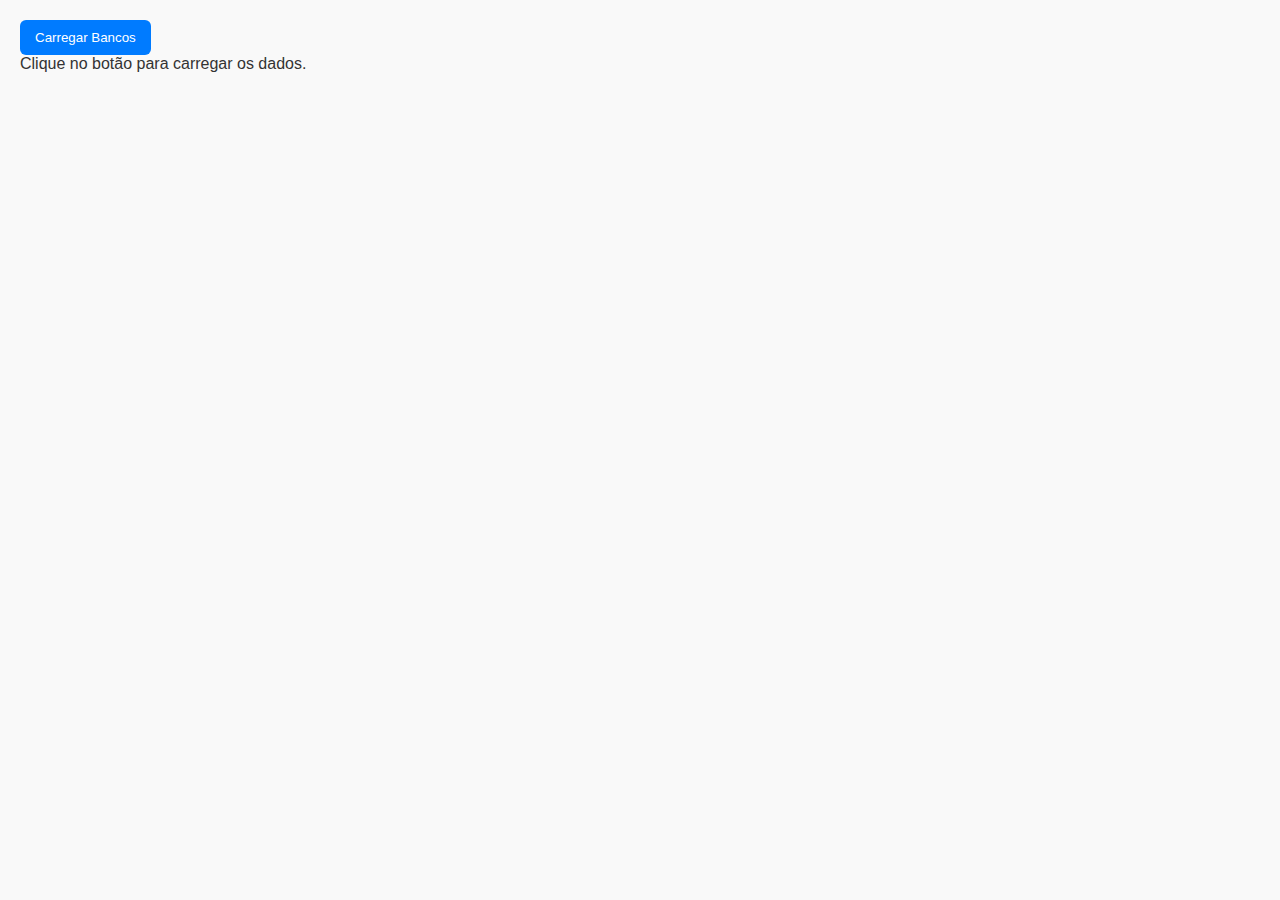
<file: 8 Promessas/index.html>
<!DOCTYPE html>
<html lang="pt-BR">
<head>
  <meta charset="UTF-8" />
  <title>Fetch com Promise then/catch</title>
  <link rel="stylesheet" href="estilo8.css">
</head>
<body>
  <button id="btnCarregar">Carregar Bancos</button>
  <div id="resultado">Clique no botão para carregar os dados.</div>

  <script src="funcoes.js"></script>
  <script>
    const btn = document.getElementById("btnCarregar");
    btn.addEventListener("click", () => {
      fetch("https://jsonplaceholder.typicode.com/users")
        .then(response => {
          if (!response.ok) {
            throw new Error("Erro na resposta da API");
          }
          return response.json();
        })
        .then(data => {
          montarTabela(
            data,
            ["Nome", "Email", "Cidade"],
            ["name", "email", "address.city"],
            "resultado"
          );
        })
        .catch(error => {
          document.getElementById("resultado").innerHTML = `<p style="color:red;">Erro: ${error.message}</p>`;
        });
    });
  </script>
</body>
</html>
</file>
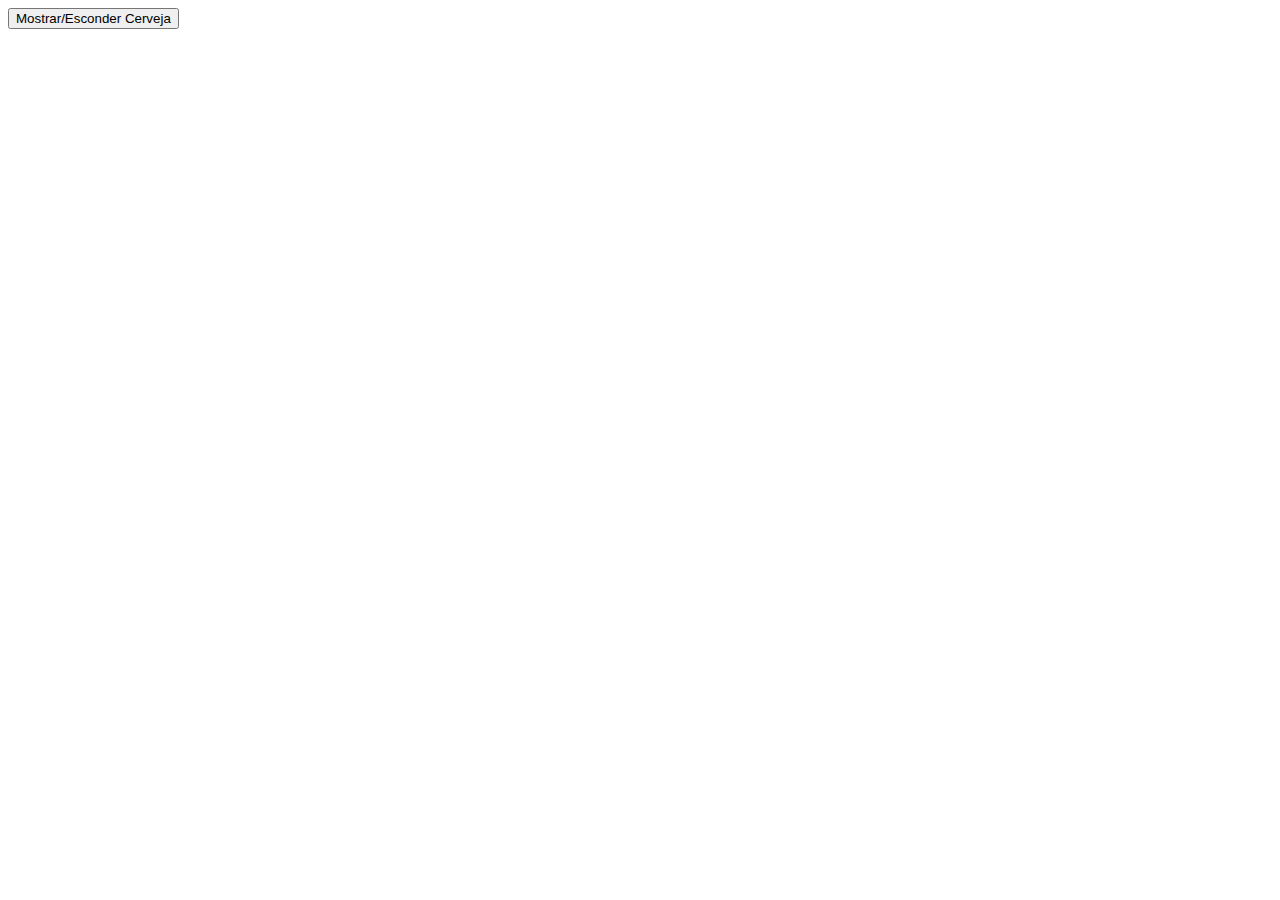
<file: 3_JavaScript_básico.html>
<!DOCTYPE html>
<html>
<head>
    <meta charset="UTF-8">
    <title>Cervejas Simples</title>
</head>
<body>
    <div id="containerBotao">
        <button id="botaoAcao">Mostrar/Esconder Cerveja</button>
    </div>

    <div id="containerCerveja">
        </div>

    <script>
        const botao = document.getElementById("botaoAcao");
        const containerCerveja = document.getElementById("containerCerveja");
        let cervejaVisivel = false;

        botao.addEventListener("click", () => {
            if (cervejaVisivel) {
                containerCerveja.innerHTML = '';
                cervejaVisivel = false;
            } else {
                containerCerveja.innerHTML = '<h1>Guinness</h1>';
                cervejaVisivel = true;
            }
        });
    </script>
</body>
</html>
</file>
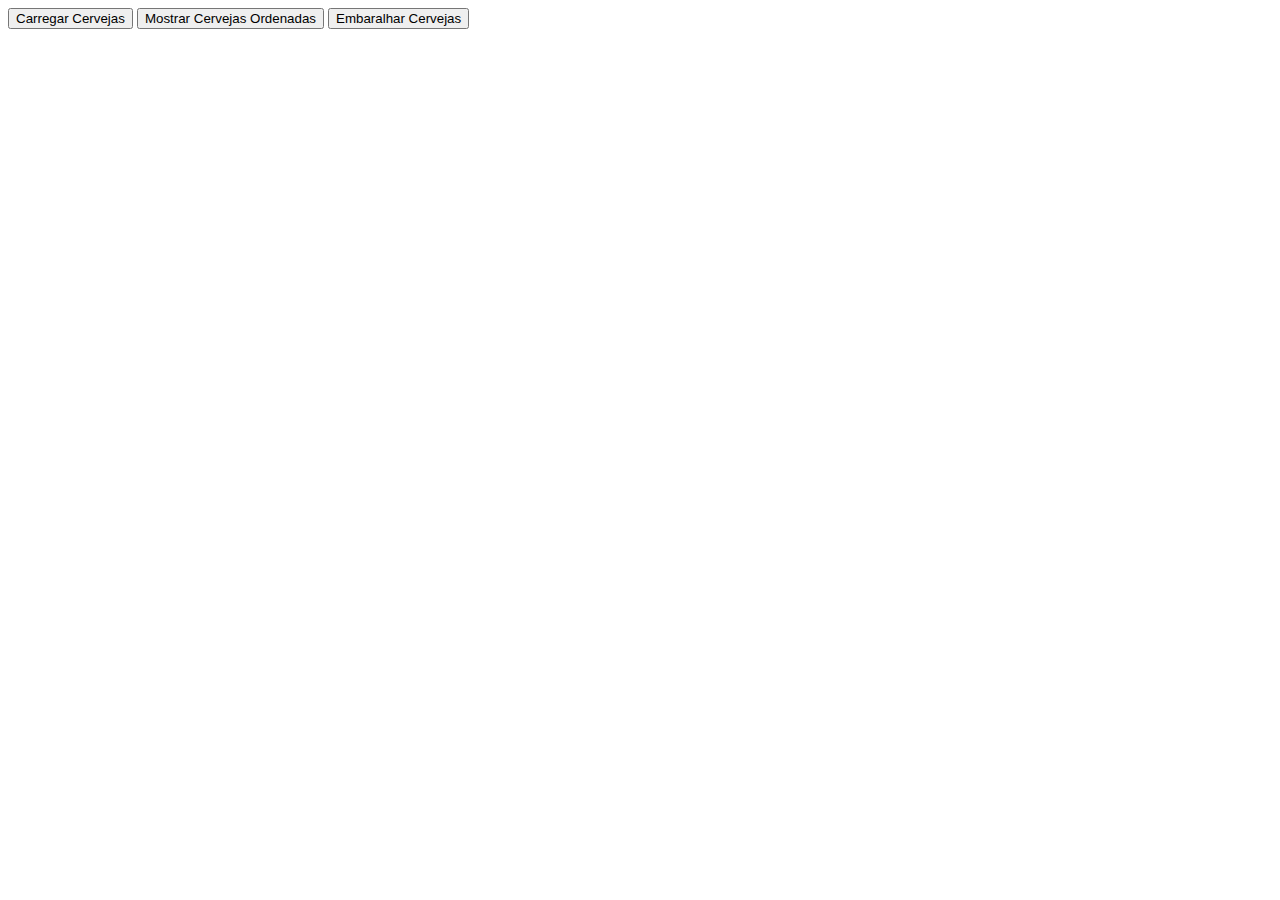
<file: 4_JavaScript_básico_2.html>
<!DOCTYPE html>
<html>   
<head>
    <meta charset="UTF-8">      
    <title>Minhas Cervejas</title>
</head>

<body>
    <div id="controles">
        <button id="botaoCarregar">Carregar Cervejas</button>
        <button id="botaoOrdenar">Mostrar Cervejas Ordenadas</button>
        <button id="botaoEmbaralhar">Embaralhar Cervejas</button>
    </div>

    <div id="meuAmor">
    </div>
   
    <script>
        let cervejas = ["Guinness", "Desperados", "Becks", "Heineken", "Corona", "Stella Artois"];
        let cervejasAtuais = [...cervejas];

        function criarTabelaCervejas(arrayDeCervejas) {
            let tabelaHtml = '<table><thead><tr><th>Nome da Cerveja</th></tr></thead><tbody>';
            arrayDeCervejas.forEach(cerveja => {
                tabelaHtml += `<tr><td>${cerveja}</td></tr>`;
            });
            tabelaHtml += '</tbody></table>';
            return tabelaHtml;
        }

        function exibirCervejas() {
            let div = document.getElementById("meuAmor");
            div.innerHTML = criarTabelaCervejas(cervejasAtuais);
        }

        let botaoCarregar = document.getElementById("botaoCarregar");
        botaoCarregar.addEventListener("click", exibirCervejas);

        let botaoOrdenar = document.getElementById("botaoOrdenar");
        botaoOrdenar.addEventListener("click", () => {
            cervejasAtuais.sort(); 
            exibirCervejas();
        });

        let botaoEmbaralhar = document.getElementById("botaoEmbaralhar");
        botaoEmbaralhar.addEventListener("click", () => {
            for (let i = cervejasAtuais.length - 1; i > 0; i--) {
                const j = Math.floor(Math.random() * (i + 1));
                [cervejasAtuais[i], cervejasAtuais[j]] = [cervejasAtuais[j], cervejasAtuais[i]];
            }
            exibirCervejas();
        });
    </script>
</body>   
</html>
</file>
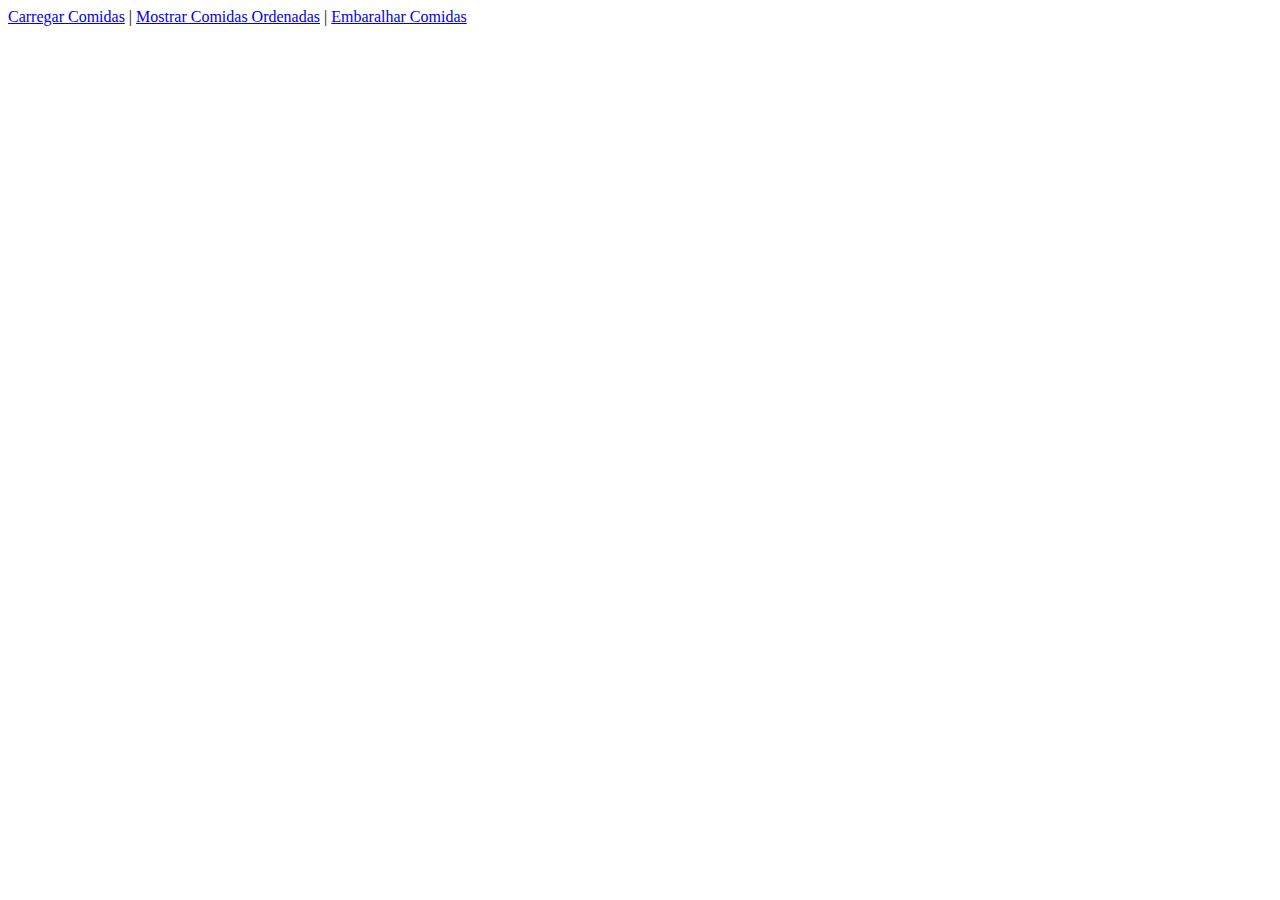
<file: 5_Arrow_e_Callback_Functions.html>
<!DOCTYPE html>
<html>   
<head>
    <meta charset="UTF-8">      
    <title>Comidas Típicas de Caicó</title>
</head>

<body>
    <div id="controles">
        <a href="#" id="linkCarregar">Carregar Comidas</a> |
        <a href="#" id="linkOrdenar">Mostrar Comidas Ordenadas</a> |
        <a href="#" id="linkEmbaralhar">Embaralhar Comidas</a>
    </div>

    <div id="conteudoComidas">
    </div>
   
    <script>
        let comidasTipicas = [
            "Carne de Sol com Macaxeira", 
            "Bolo de Rolo", 
            "Paçoca de Carne", 
            "Queijo de Manteiga", 
            "Doce de Leite", 
            "Canjica"
        ];
        
        let comidasAtuais = [...comidasTipicas]; 

        const criarTabelaComidas = (arrayDeComidas) => {
            let tabelaHtml = '<table><thead><tr><th>Nome da Comida</th></tr></thead><tbody>';
            arrayDeComidas.forEach(item => {
                tabelaHtml += `<tr><td>${item}</td></tr>`;
            });
            tabelaHtml += '</tbody></table>';
            return tabelaHtml;
        };

        const carregarComidas = (cervs) => {
            const divConteudo = document.getElementById("conteudoComidas");
            divConteudo.innerHTML = criarTabelaComidas(cervs);
        };
        
        const linkCarregar = document.getElementById("linkCarregar");
        const linkOrdenar = document.getElementById("linkOrdenar");
        const linkEmbaralhar = document.getElementById("linkEmbaralhar");

        linkCarregar.addEventListener("click", (event) => {
            event.preventDefault();
            comidasAtuais = [...comidasTipicas];
            carregarComidas(comidasAtuais);
        });

        linkOrdenar.addEventListener("click", (event) => {
            event.preventDefault(); 
            comidasAtuais.sort(); 
            carregarComidas(comidasAtuais);
        });

        linkEmbaralhar.addEventListener("click", (event) => {
            event.preventDefault();
            for (let i = comidasAtuais.length - 1; i > 0; i--) {
                const j = Math.floor(Math.random() * (i + 1));
                [comidasAtuais[i], comidasAtuais[j]] = [comidasAtuais[j], comidasAtuais[i]];
            }
            carregarComidas(comidasAtuais);
        });
    </script>
</body>   
</html>
</file>
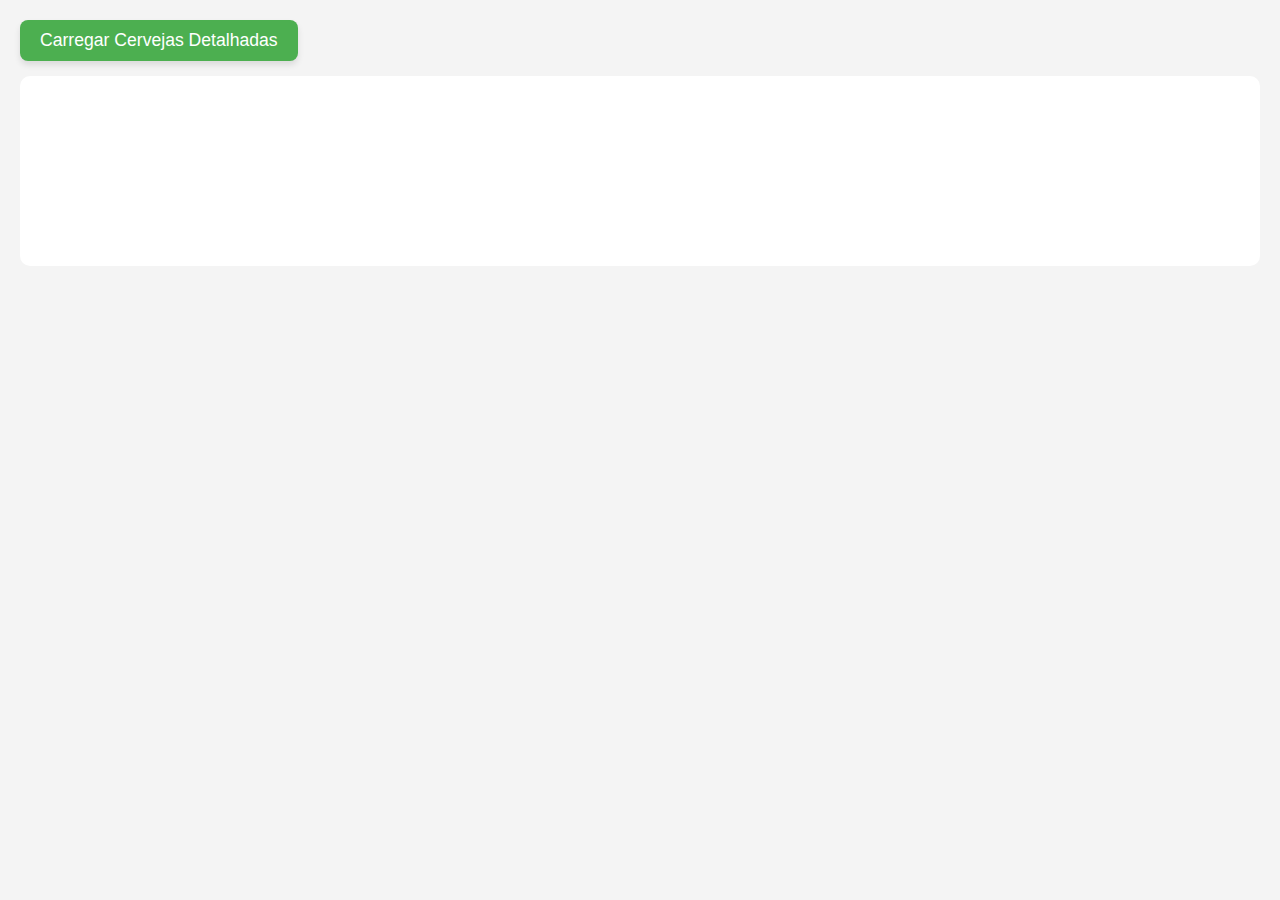
<file: 6_Objetos_JSON.html>
<!DOCTYPE html>
<html>   
<head>
    <meta charset="UTF-8">      
    <title>Minhas Cervejas Detalhadas</title>
    <link href="estilo6.css" rel="stylesheet">
</head>

<body>
    <div>
        <button id="botaoCarregar">Carregar Cervejas Detalhadas</button>
    </div>
    <div id="minhaTabelaDeCervejas">
    </div>            
</body>   
   
<script>
    let cervejas = [
        {
            name: "Guinness Draught", 
            alcohol: "4.2%",            
            style: "Irish Dry Stout",
            ibu: "45"
        }, 
        {
            name: "Desperados Original",
            alcohol: "5.9%",             
            style: "Lager com Tequila",
            ibu: "10" 
        }, 
        {
            name: "Beck's German Pils",
            alcohol: "5.0%",             
            style: "German Pilsner",
            ibu: "20"
        },
        {
            name: "Sierra Nevada Pale Ale",
            alcohol: "5.6%",
            style: "American Pale Ale",
            ibu: "38"
        },
        {
            name: "Chimay Blue (Grande Réserve)",
            alcohol: "9.0%",
            style: "Belgian Dark Strong Ale",
            ibu: "35"
        }
    ];
    
    const carregarTabelaDeCervejas = (
        cs, 
        targetId = "minhaTabelaDeCervejas", 
        headers = ["Nome", "Álcool", "Estilo", "Amargor"],
        properties = ["name", "alcohol", "style", "ibu"]
    ) => {
        const targetDiv = document.getElementById(targetId);
        if (!targetDiv) {
            console.error(`Elemento com ID '${targetId}' não encontrado.`);
            return;
        }

        let tableHtml = '<table><thead><tr>';
        headers.forEach(header => {
            tableHtml += `<th>${header}</th>`;
        });
        tableHtml += '</tr></thead><tbody>';

        cs.forEach(cerveja => {
            tableHtml += '<tr>';
            properties.forEach(prop => {
                tableHtml += `<td>${cerveja[prop] !== undefined ? cerveja[prop] : ''}</td>`;
            });
            tableHtml += '</tr>';
        });

        tableHtml += '</tbody></table>';
        targetDiv.innerHTML = tableHtml;
    };

    let botao = document.getElementById("botaoCarregar");
    botao.addEventListener("click", () => carregarTabelaDeCervejas(cervejas));                 
</script>
</html>
</file>
<file: 8 Promessas/estilo8.css>
body {
  font-family: Arial, sans-serif;
  margin: 20px;
  background-color: #f9f9f9;
  color: #333;
}

button {
  padding: 10px 15px;
  background-color: #007bff;
  color: white;
  border: none;
  border-radius: 6px;
  cursor: pointer;
  transition: background-color 0.3s ease;
}

button:hover {
  background-color: #0056b3;
}

table {
  width: 100%;
  margin-top: 20px;
  border-collapse: collapse;
  background-color: white;
  box-shadow: 0 0 5px rgba(0,0,0,0.1);
}

th, td {
  padding: 10px;
  border: 1px solid #ccc;
  text-align: left;
}

th {
  background-color: #007bff;
  color: white;
  font-weight: bold;
}
</file>
<file: estilo6.css>
body {
    font-family: Arial, sans-serif;
    margin: 20px;
    background-color: #f4f4f4;
    color: #333;
}

div {
    margin-bottom: 15px;
}

button {
    padding: 10px 20px;
    font-size: 1.1em;
    background-color: #4CAF50;
    color: white;
    border: none;
    border-radius: 8px;
    cursor: pointer;
    transition: background-color 0.3s ease, transform 0.2s ease;
    box-shadow: 0 4px 6px rgba(0,0,0,0.1);
}

button:hover {
    background-color: #45a049;
    transform: translateY(-2px);
}

table {
    width: 100%;
    border-collapse: collapse;
    margin-top: 20px;
    box-shadow: 0 4px 12px rgba(0,0,0,0.1);
    border-radius: 10px;
    overflow: hidden;
}

th, td {
    border: 1px solid #e0e0e0;
    padding: 12px 15px;
    text-align: left;
}

th {
    background-color: #007bff;
    color: white;
    font-weight: bold;
    text-transform: uppercase;
    letter-spacing: 0.5px;
}

tr:nth-child(even) {
    background-color: #f8f8f8;
}

tr:hover {
    background-color: #e6f7ff;
    cursor: pointer;
}

#minhaTabelaDeCervejas {
    background-color: #ffffff;
    padding: 20px;
    border-radius: 10px;
    min-height: 150px;
    display: flex;
    justify-content: center;
    align-items: center;
    font-style: italic;
    color: #666;
}
</file>
